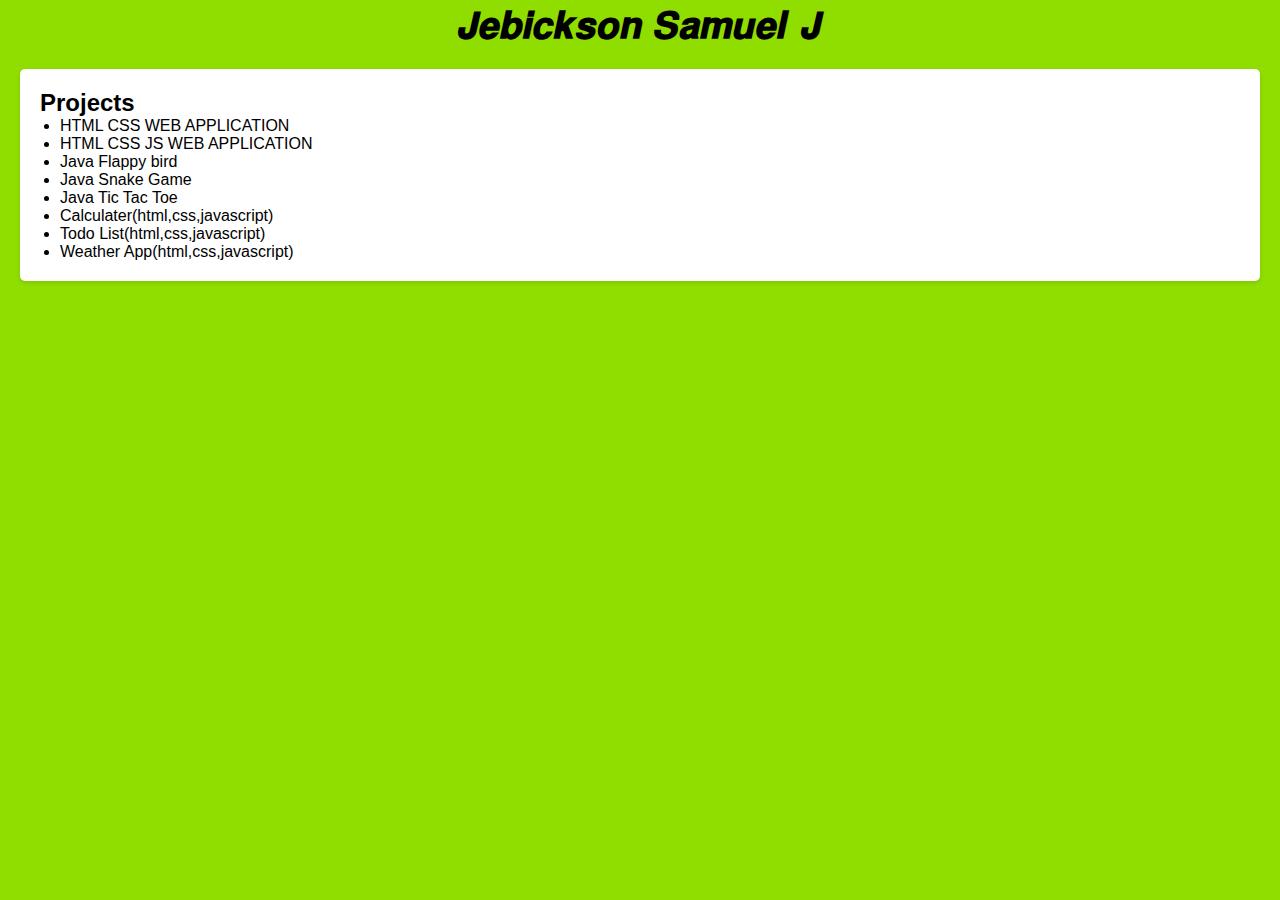
<file: projects.html>
<!DOCTYPE html>
<html lang="en">
<head>
    <meta name="viewport" content="width=device-width, initial-scale=1.0">
    <title>jebisam🚀</title>
    <link rel="stylesheet" href="https://cdnjs.cloudflare.com/ajax/libs/font-awesome/6.7.2/css/all.min.css" integrity="sha512-Evv84Mr4kqVGRNSgIGL/F/aIDqQb7xQ2vcrdIwxfjThSH8CSR7PBEakCr51Ck+w+/U6swU2Im1vVX0SVk9ABhg==" crossorigin="anonymous" referrerpolicy="no-referrer" />
    <link rel="stylesheet" href="style.css">
    <link rel="stylesheet" href="https://cdnjs.cloudflare.com/ajax/libs/font-awesome/6.7.2/css/all.min.css" integrity="sha512-Evv84Mr4kqVGRNSgIGL/F/aIDqQb7xQ2vcrdIwxfjThSH8CSR7PBEakCr51Ck+w+/U6swU2Im1vVX0SVk9ABhg==" crossorigin="anonymous" referrerpolicy="no-referrer" />
    <link rel="html" href="index.html">
</head><body>
    <header>
        <div class="header-content">
            <!-- Add your profile picture here -->
            <h1>𝙅𝙚𝙗𝙞𝙘𝙠𝙨𝙤𝙣 𝙎𝙖𝙢𝙪𝙚𝙡 𝙅</h1>
        </div>
    </header>
<section id="projects">
    <div class="section-content">
        <h2>Projects</h2>
        <ul>
            <li>HTML CSS WEB APPLICATION</li>
            <li>HTML CSS JS WEB APPLICATION</li>
            <li>Java Flappy bird</li>
            <li>Java Snake Game</li>
            <li>Java Tic Tac Toe</li>
            <li>Calculater(html,css,javascript)</li>
            <li>Todo List(html,css,javascript)</li>
            <li>Weather App(html,css,javascript)</li>
            <!-- Add more project links here -->
        </ul>
    </div>
</section>
</file>
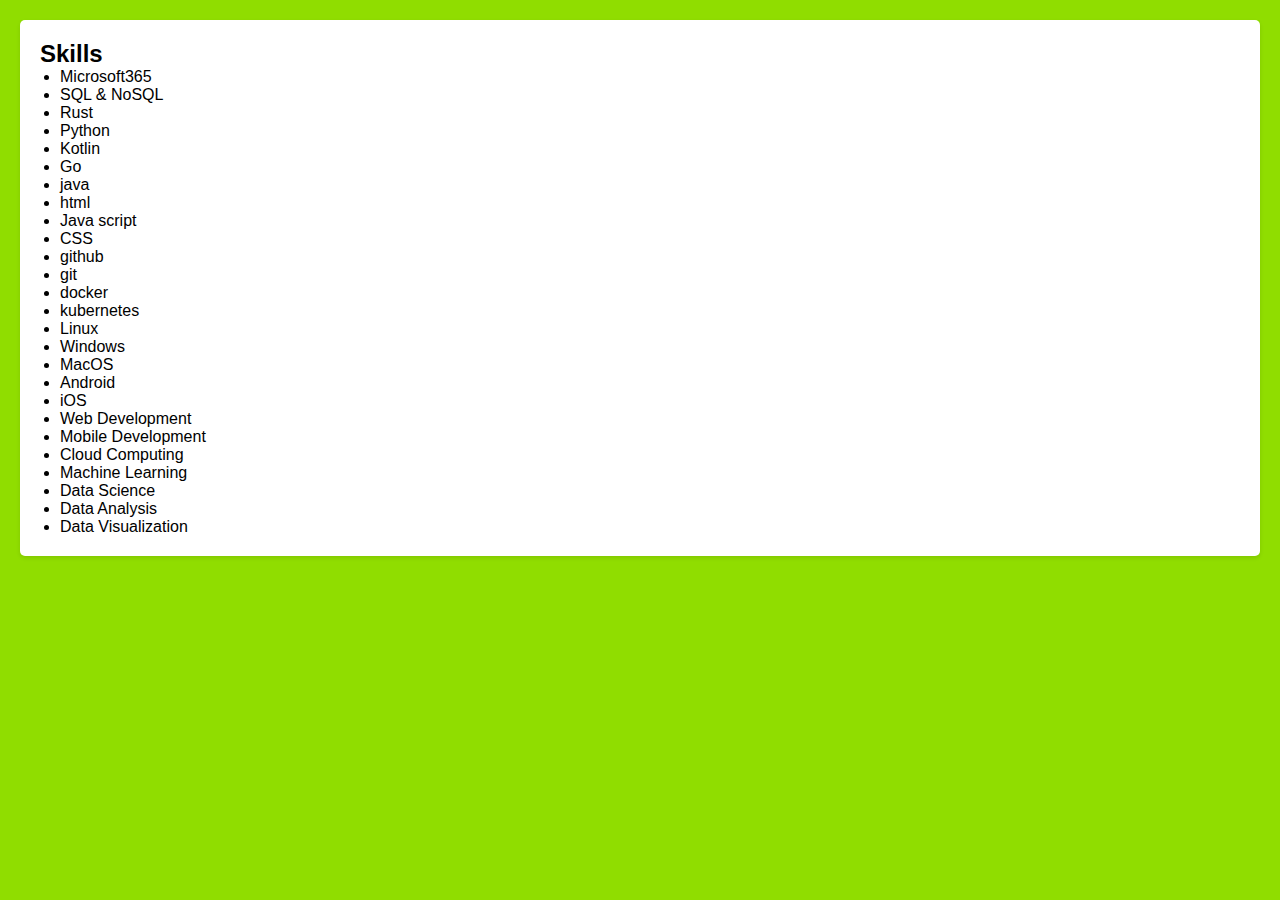
<file: skills.html>
<!DOCTYPE html>
<html lang="en">
<head>
    <meta charset="UTF-8">
    <meta name="viewport" content="width=device-width, initial-scale=1.0">
    <title>jebisam🚀</title>
    <link rel="stylesheet" href="https://cdnjs.cloudflare.com/ajax/libs/font-awesome/6.7.2/css/all.min.css" integrity="sha512-Evv84Mr4kqVGRNSgIGL/F/aIDqQb7xQ2vcrdIwxfjThSH8CSR7PBEakCr51Ck+w+/U6swU2Im1vVX0SVk9ABhg==" crossorigin="anonymous" referrerpolicy="no-referrer" />
    <link rel="stylesheet" href="style.css">
    <link rel="stylesheet" href="https://cdnjs.cloudflare.com/ajax/libs/font-awesome/6.7.2/css/all.min.css" integrity="sha512-Evv84Mr4kqVGRNSgIGL/F/aIDqQb7xQ2vcrdIwxfjThSH8CSR7PBEakCr51Ck+w+/U6swU2Im1vVX0SVk9ABhg==" crossorigin="anonymous" referrerpolicy="no-referrer" />
    <link rel="html" href="index.html">
</head>
</section>
<section id="skills">
    <div class="section-content">
        <h2>Skills</h2>
        <ul>
            <li>Microsoft365</li>
            <li>SQL & NoSQL</li>
            <li>Rust</li>
            <li>Python</li>
            <li>Kotlin</li>
            <li>Go</li>
            <li>java</li>
            <li>html</li>
            <li>Java script</li>
            <li>CSS</li>
            <li>github</li>
            <li>git</li>
            <li>docker</li>
            <li>kubernetes</li>
            <li>Linux</li>
            <li>Windows</li>
            <li>MacOS</li>
            <li>Android</li>
            <li>iOS</li>
            <li>Web Development</li>
            <li>Mobile Development</li>
            <li>Cloud Computing</li>
            <li>Machine Learning</li>
            <li>Data Science</li>
            <li>Data Analysis</li>
            <li>Data Visualization</li>
        </ul>
    </div>
</section>
</file>
<file: style.css>
@import url('https://fonts.googleapis.com/css2?family=Roboto:wght@300&display=swap');
        @import url('https://fonts.googleapis.com/css2?family=Roboto:wght@300&family=Source+Sans+Pro:wght@300&display=swap');
        *{
            margin: 0;
            padding: 0;
            box-sizing: border-box;
        }
        body
        {
            background-color: rgb(2, 250, 147);
            animation: change 10s 2s infinite;
        }
        .container{
            width: 100%;
            height: 80vh;
            display: flex;
            justify-content: center;
            align-items: center;
            border: 2px solid black;
        }
        .box{
            display: flex;
            align-items: center;
            justify-content: center;
            width: 250px;
            height: 150px;
            border: 2px solid black;
            margin: 1%;
        }
        .box1{
            background-color: red;
        }
        .box1:hover{
            transform: scale(2);
        }
        .box2{
            background-color: yellow;
        }
        .box2:hover{
            transform: skew(30deg);
        }
        .box3{
            background-color: lawngreen;
        }
        .box3:hover{
            transform: rotate(260deg);
        }
        .box4{
            background-color: orange;
        }
        .box4:hover{
            transform: translate(40px);
        }
        @keyframes change{
            0%{
                background-color: lightslategray;
            }
            20%{
                background-color: crimson;
            }
            40%{
                background-color: lawngreen;
            }
            60%{
                background-color: purple;
            }
            80%{
                background-color: yellow;
            }
            100%{
                background-color: orange;
            }
        }
        body {
            font-family: Arial, sans-serif;
            margin: 0;
            padding: 0;
            background-color: #90dd00;
        }

        header {
            float: center;
            color: black;
            text-align: center;
            padding: 12px;
            text-decoration: none;
            font-size: 18px; 
            line-height: 25px;
            border-radius: 4px;
            
        }

        .header-content h1 {
            font-size: 2.5rem;
        }

        /* Add styles for the round profile picture */
        .profile-picture {
            width: 100px;
            height: 125px;
            border-radius: 75%;
            object-fit: cover;
            position: static; /* Change to absolute */
            top : 5px; /* Adjust this value to position the image */
            left: 1px; /* Adjust this value to position the image */
            border-radius: 5px;
        }
        .fa-github{
            color: #fff;
            text-align: center;
            text-decoration: none;
            font-size: 40px;
            margin: 0 70px;
            padding: 10px;
            transition: all 0.5s ease-in-out;
            position: relative;
            top: 0px;
            left: 100px;
            

        }
        .fa-github:hover{
            color: #000;
           
        }
        .fa-linkedin{
            color: #fff;
            text-align: center;
            text-decoration: none;
            font-size: 40px;
            margin: 0 70px;
            padding: 10px;
            transition: all 0.5s ease-in-out;
            position: relative;
            top: 0px;
            left: 00px;
        }
        .fa-linkedin:hover{
            color: #000;
        }
    .fa-square-envelope{
        color: #fff;
        text-align: center;
        text-decoration: none;
        font-size: 40px;
        margin: 0 70px;
        padding: 10px;
        transition: all 0.5s ease-in-out;
        position: relative;
        top: 0px;
        left: 00px;
        }
        .fa-square-envelope:hover{
            color: #000;
        }

        nav {
            color: #0e0d0d;
            text-align: center;
        }

        nav ul {
            list-style-type: none;
            padding: 0;
        }

        nav ul li {
            display: inline;
            margin: 0 20px;
        }

        nav ul li a {
            text-decoration: none;
            color: #080808;
        }

        .section-content {
            padding: 20px;
            margin: 20px;
            background-color: #fff;
            border-radius: 5px;
            box-shadow: 0 2px 4px rgba(0, 0, 0, 0.1);           
        }

        .button-hover{
            position: default;
            display: inline-block;
            text-align: center;
            text-decoration: none;
            font-size: 1.2rem;
            font-family: 'Source Sans Pro', sans-serif;
            font-weight: 200;
            padding: 10px 20px;
            margin: 0 auto;
            margin-top: 20px;
            margin-left: 50%;
            margin-right: 50%;
            margin-top: 20px;
            margin-bottom: 20px;
            line-height: 40px;
            top: 50%;
            left: 50%;
            transform: translate(-50%, -50%);
            width: 120px;
            height: 40px;
            border:none;
            cursor: pointer;
            background-color: rgb(65, 143, 207);
            color: white;
            transition: all 0.5s ease-in-out;
            border-radius: 10px;
            margin-bottom: 10px;
        }
        .button-hover:hover{
            background-color: rgb(48, 116, 172);            
            color: rgb(37, 36, 36);
            text-align: center;
            text-decoration: none;
            font-size: 1.2rem;
            font-family: 'Source Sans Pro', sans-serif;
            font-weight: 200;
            padding: 10px 20px;
            margin: 0 auto;
            margin-top: 20px;
            margin-left: 50%;
            margin-right: 50%;
            margin-top: 20px;
            margin-bottom: 20px;
            line-height: 40px;
            top: 50%;
            left: 50%;
            transform: translate(-50%, -50%);
            width: 120px;
            height: 40px;
            border:none;
            transform: translate(-50%, -50%) scale(1.5);
        }

        footer {
            text-align: center;
            padding: 1rem 0;
            background-color: #333;
            color: #fff;
        }

        ul {
            list-style-type: disc;
            padding-left: 20px;
        }
        .button {
            border: none;
            color: white;
            padding: 15px 32px;
            text-align: center;
            text-decoration: none;
            display: inline-block;
            font-size: 20px;
            margin: 4px 2px;
            cursor: pointer;
            border-radius: 12px;
            transition: background-color 0.3s, transform 0.3s;
            font-family: 'Source Sans Pro', sans-serif;
            font-weight: 200;
            padding: 10px 20px;
            margin: 0 auto;
            margin-top: 20px;
            margin-left: 50%;
            margin-right: 50%;
            margin-top: 20px;
            margin-bottom: 20px;
            line-height: 40px;
            top: 50%;
            left: 50%;
            transform: translate(-50%, -50%);
            width: 120px;
            height: 40px;
            border:none;
            cursor: pointer;
            background-color: rgb(65, 143, 207);
            color: white;
            transition: all 0.5s ease-in-out;
            border-radius: 10px;
            margin-bottom: 10px;
            position: absolute;
            top: 50%;
            left: 50%;
            transform: translate(-50%, -50%);
            width: 150px;
            height: 60px;
          }
          
          .button1 {background-color: #04AA6D;} /* Green */ 
          .button1:hover {background-color: #45a049;}
            .button2 {background-color: #008CBA;} /* Blue */
            .button2:hover {background-color: #007bb5;}
            .button3 {background-color: #f44336;} /* Red */
            .button3:hover {background-color: #da190b;}
</file>
